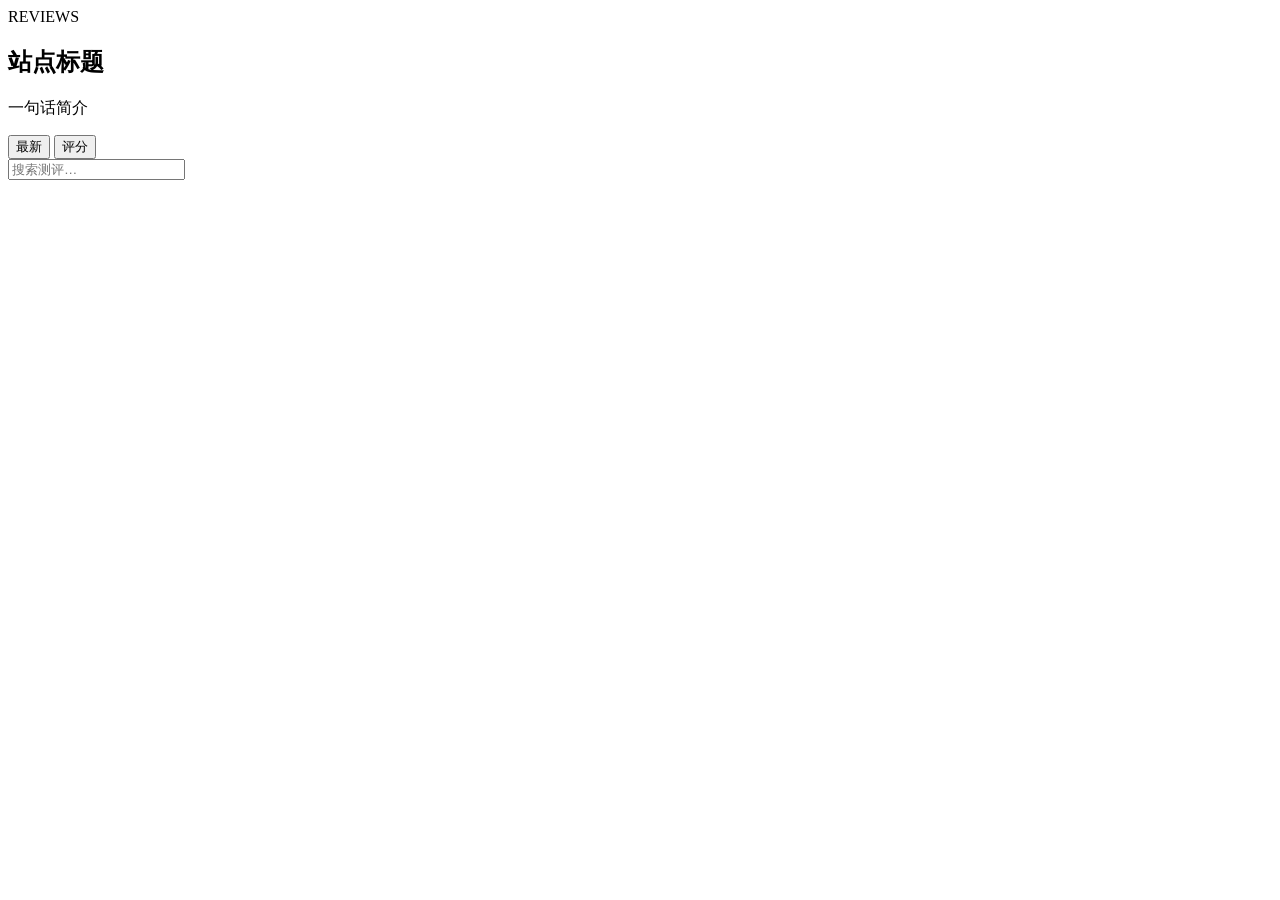
<file: templates/index.html>
<!DOCTYPE html>
<html lang="zh-CN" xmlns:th="http://www.thymeleaf.org">
<head th:replace="~{layout :: head(${site.title})}"></head>
<body data-page="home">
  <header th:replace="~{layout :: nav}"></header>

  <main class="wrap-wide">
    <!-- 首页标题区：可选、自填——后台填了「英文小字」或「简介」才显示，留空就隐藏 -->
    <section class="hero"
             th:if="${(theme.config?.base?.masthead_kicker != null and !theme.config.base.masthead_kicker.isEmpty()) or (theme.config?.base?.bio != null and !theme.config.base.bio.isEmpty())}"
             th:with="c=${theme.config?.base}">
      <div class="hero__kicker" th:if="${!#strings.isEmpty(c.masthead_kicker)}" th:text="${c.masthead_kicker}">REVIEWS</div>
      <h1 class="hero__title" th:text="${site.title}">站点标题</h1>
      <p class="hero__bio" th:if="${!#strings.isEmpty(c.bio)}" th:text="${c.bio}">一句话简介</p>
      <div class="hero__rule"></div>
    </section>

    <div class="toolbar">
      <div class="seg" id="sortseg">
        <button type="button" class="seg__btn is-active" data-sort="new">最新</button>
        <button type="button" class="seg__btn" data-sort="grade">评分</button>
      </div>
      <input type="search" id="search" class="search" placeholder="搜索测评…" autocomplete="off" aria-label="搜索测评">
    </div>

    <section id="grid" class="ggrid" th:attr="data-page-size=${theme.config?.base?.grid_page_size ?: '12'}"></section>
    <nav id="pager" class="gpager" aria-label="分页"></nav>

    <!-- 数据源：由 Halo 渲染全部已发布文章，前端脚本负责排序 + 分页（图墙形式） -->
    <div id="src" hidden th:with="rc=${',' + (theme.config?.base?.review_categories ?: '游戏简评,游戏长评,视频测评') + ','}">
      <article th:each="post : ${postFinder.list(1,500).items}"
        th:if="${#lists.size(post.categories) gt 0 and #strings.contains(rc, ',' + post.categories[0].spec.displayName + ',')}"
        th:attr="data-title=${post.spec.title},data-url=${post.status.permalink},data-cover=${post.spec.cover},data-ts=${post.spec.publishTime != null ? post.spec.publishTime : ''},data-cat=${#lists.size(post.categories) gt 0 ? post.categories[0].spec.displayName : '游戏'},data-grade=${post.metadata.annotations != null ? post.metadata.annotations.get('rating_grade') : ''}"></article>
    </div>
  </main>

  <footer th:replace="~{layout :: footer}"></footer>
  <th:block th:replace="~{layout :: scripts}"></th:block>
  <script th:src="@{/assets/js/grid.js(v='126')}"></script>
</body>
</html>
</file>
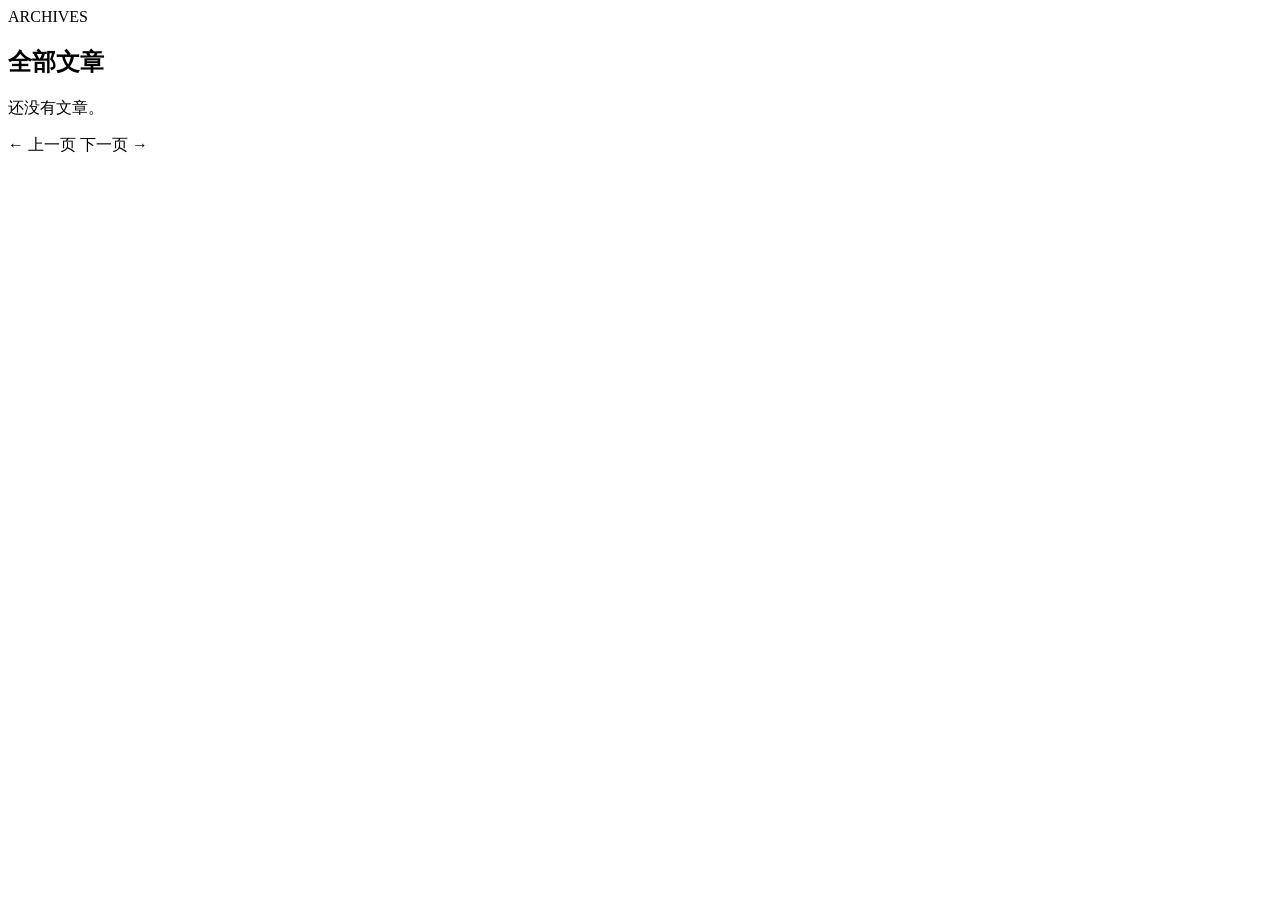
<file: templates/archives.html>
<!DOCTYPE html>
<html lang="zh-CN" xmlns:th="http://www.thymeleaf.org">
<head th:replace="~{layout :: head('归档 · ' + ${site.title})}"></head>
<body data-page="archives" th:with="list=${posts != null ? posts : postFinder.list(1, 50)}">
  <header th:replace="~{layout :: nav}"></header>
  <main class="wrap">
    <section class="list-head"><div class="list-head__kicker">ARCHIVES</div><h1 class="list-head__title">全部文章</h1><div class="list-head__rule"></div></section>
    <section class="feed">
      <th:block th:each="post : ${list.items}"><th:block th:replace="~{layout :: row(${post})}"></th:block></th:block>
      <p class="empty-hint" th:if="${#lists.isEmpty(list.items)}">还没有文章。</p>
    </section>
    <nav class="pager" th:if="${list.hasPrevious() or list.hasNext()}">
      <a th:if="${list.hasPrevious()}" th:href="@{${list.prevUrl}}">← 上一页</a><span th:unless="${list.hasPrevious()}"></span>
      <a th:if="${list.hasNext()}" th:href="@{${list.nextUrl}}">下一页 →</a>
    </nav>
  </main>
  <footer th:replace="~{layout :: footer}"></footer>
  <th:block th:replace="~{layout :: scripts}"></th:block>
</body>
</html>
</file>
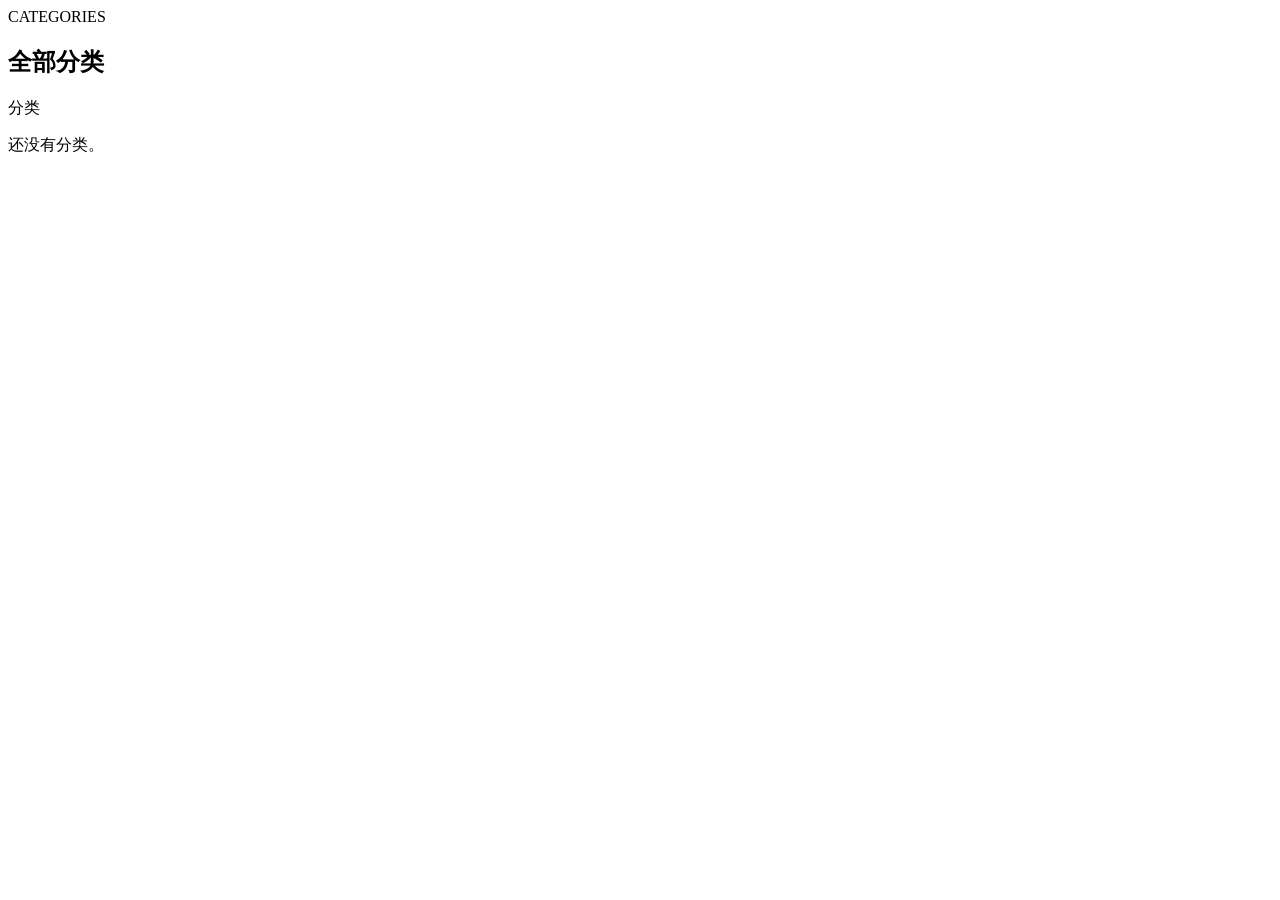
<file: templates/categories.html>
<!DOCTYPE html>
<html lang="zh-CN" xmlns:th="http://www.thymeleaf.org">
<head th:replace="~{layout :: head('分类 · ' + ${site.title})}"></head>
<body data-page="categories">
  <header th:replace="~{layout :: nav}"></header>
  <main class="wrap">
    <section class="list-head"><div class="list-head__kicker">CATEGORIES</div><h1 class="list-head__title">全部分类</h1><div class="list-head__rule"></div></section>
    <section class="taxo">
      <a th:if="${categories != null}" th:each="c : ${categories}" th:href="@{${c.status.permalink}}" th:text="${c.spec.displayName}">分类</a>
      <p class="empty-hint" th:if="${categories == null or #lists.isEmpty(categories)}">还没有分类。</p>
    </section>
  </main>
  <footer th:replace="~{layout :: footer}"></footer>
  <th:block th:replace="~{layout :: scripts}"></th:block>
</body>
</html>
</file>
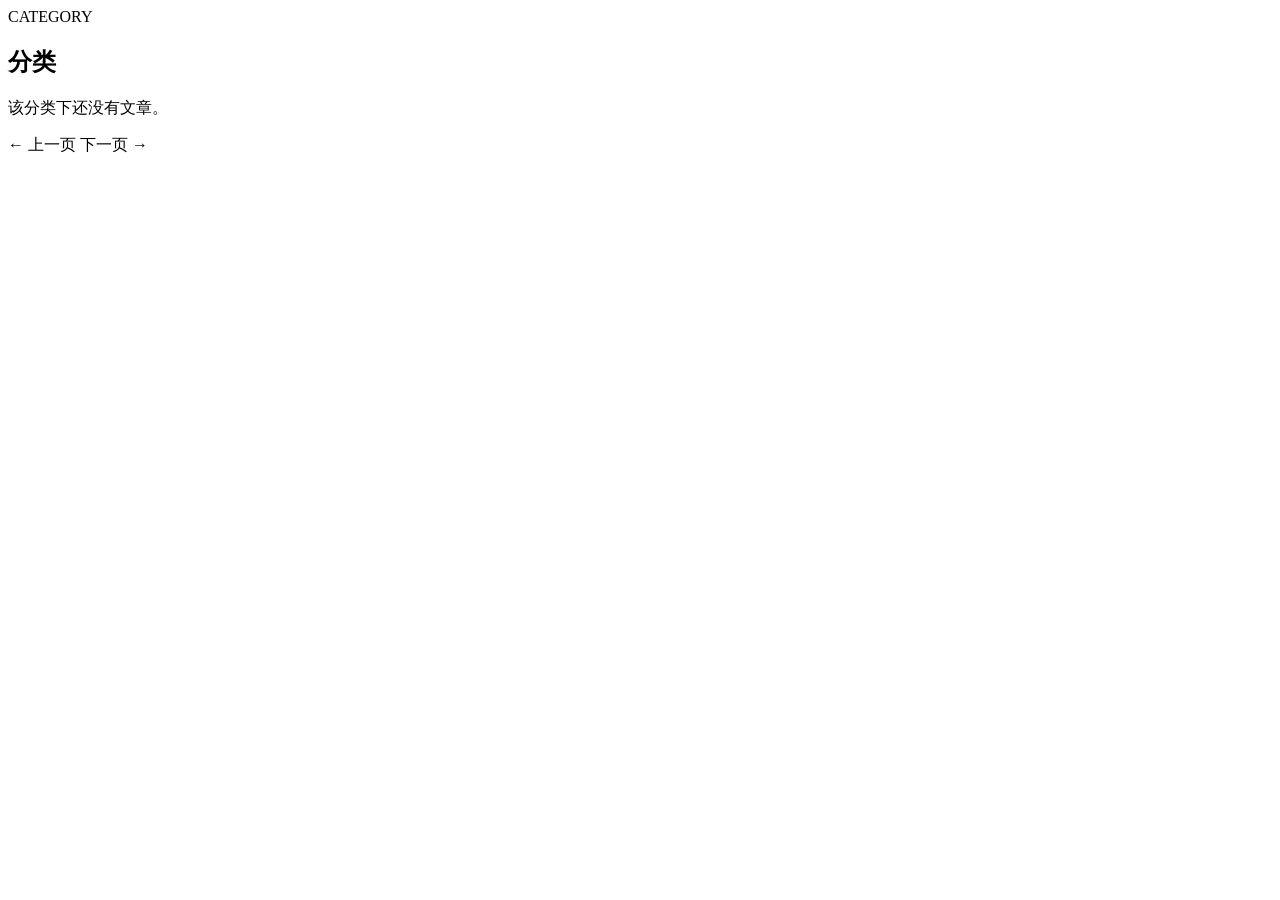
<file: templates/category.html>
<!DOCTYPE html>
<html lang="zh-CN" xmlns:th="http://www.thymeleaf.org">
<head th:replace="~{layout :: head(${category.spec.displayName} + ' · ' + ${site.title})}"></head>
<body data-page="category">
  <header th:replace="~{layout :: nav}"></header>
  <main class="wrap">
    <section class="list-head"><div class="list-head__kicker">CATEGORY</div><h1 class="list-head__title" th:text="${category.spec.displayName}">分类</h1><div class="list-head__rule"></div></section>
    <section class="feed">
      <th:block th:each="post : ${posts.items}"><th:block th:replace="~{layout :: row(${post})}"></th:block></th:block>
      <p class="empty-hint" th:if="${#lists.isEmpty(posts.items)}">该分类下还没有文章。</p>
    </section>
    <nav class="pager" th:if="${posts.hasPrevious() or posts.hasNext()}">
      <a th:if="${posts.hasPrevious()}" th:href="@{${posts.prevUrl}}">← 上一页</a><span th:unless="${posts.hasPrevious()}"></span>
      <a th:if="${posts.hasNext()}" th:href="@{${posts.nextUrl}}">下一页 →</a>
    </nav>
  </main>
  <footer th:replace="~{layout :: footer}"></footer>
  <th:block th:replace="~{layout :: scripts}"></th:block>
</body>
</html>
</file>
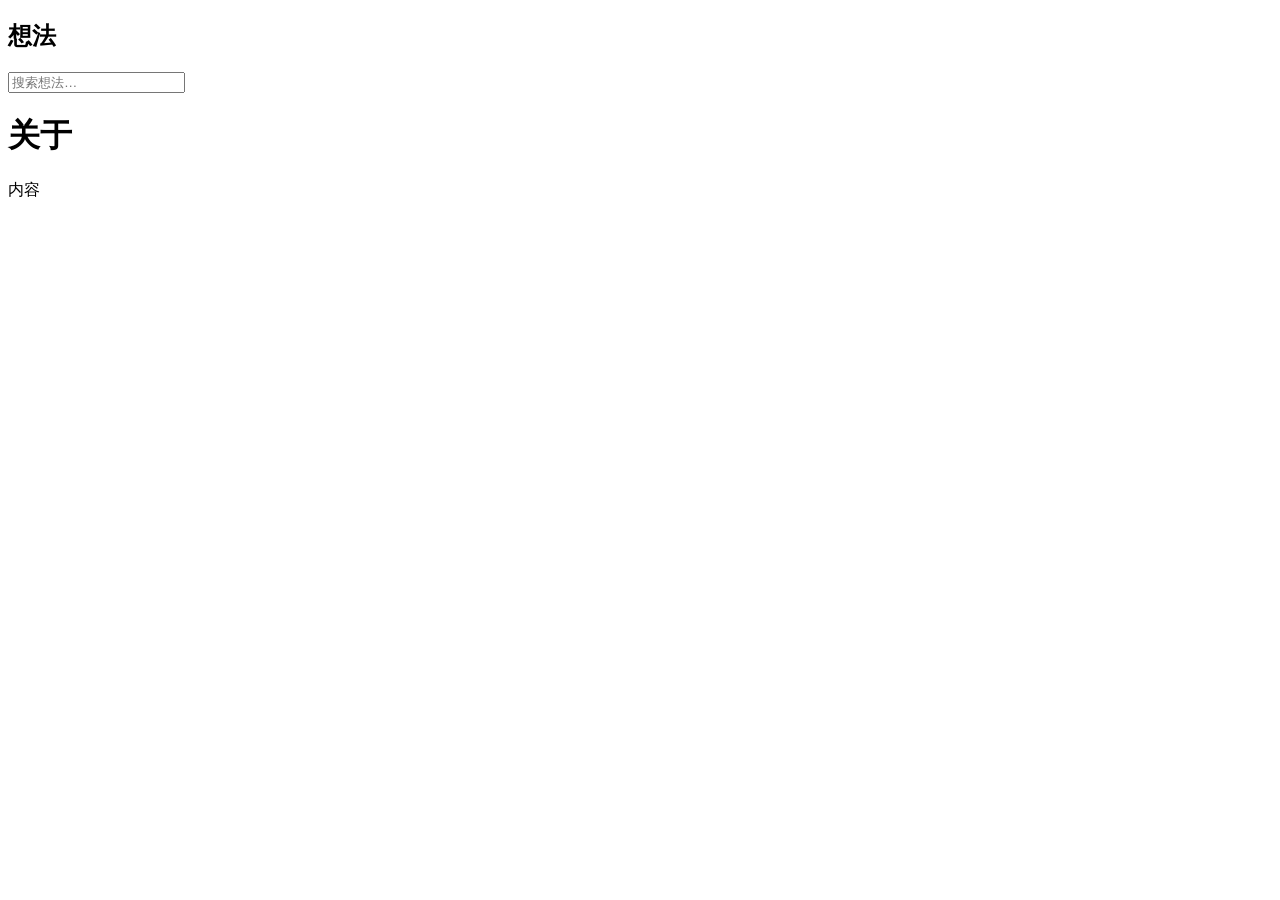
<file: templates/page.html>
<!DOCTYPE html>
<html lang="zh-CN" xmlns:th="http://www.thymeleaf.org">
<head th:replace="~{layout :: head(${singlePage.spec.title} + ' · ' + ${site.title})}"></head>
<body th:attr="data-page=${singlePage.spec.slug}">
  <header th:replace="~{layout :: nav}"></header>

  <!-- 想法：游戏以外内容（音乐/影像/随记）的图墙 -->
  <main th:if="${singlePage.spec.slug == 'thoughts'}" class="wrap-wide">
    <section class="thoughts-head">
      <h1 class="page__title" th:text="${singlePage.spec.title}">想法</h1>
      <div class="page__rule"></div>
    </section>
    <div class="toolbar toolbar--end">
      <input type="search" id="search" class="search" placeholder="搜索想法…" autocomplete="off" aria-label="搜索想法">
    </div>
    <section id="grid" class="ggrid" th:attr="data-page-size=${theme.config?.base?.grid_page_size ?: '12'}"></section>
    <nav id="pager" class="gpager"></nav>
    <div id="src" hidden th:with="rc=${',' + (theme.config?.base?.review_categories ?: '游戏简评,游戏长评,视频测评') + ','}">
      <article th:each="post : ${postFinder.list(1,500).items}"
        th:if="${#lists.isEmpty(post.categories) or not #strings.contains(rc, ',' + post.categories[0].spec.displayName + ',')}"
        th:attr="data-title=${post.spec.title},data-url=${post.status.permalink},data-cover=${post.spec.cover},data-ts=${post.spec.publishTime != null ? post.spec.publishTime : ''},data-cat=${#lists.size(post.categories) gt 0 ? post.categories[0].spec.displayName : '随记'},data-grade=${post.metadata.annotations != null ? post.metadata.annotations.get('rating_grade') : ''}"></article>
    </div>
  </main>

  <!-- 其它单页面（关于 等）：标题 + 正文 -->
  <main th:unless="${singlePage.spec.slug == 'thoughts'}" class="wrap wrap--read page">
    <h1 class="page__title" th:text="${singlePage.spec.title}">关于</h1>
    <div class="page__rule"></div>
    <div class="post-content" th:utext="${singlePage.content.content}">内容</div>
  </main>

  <footer th:replace="~{layout :: footer}"></footer>
  <th:block th:replace="~{layout :: scripts}"></th:block>
  <script th:src="@{/assets/js/grid.js(v='126')}"></script>
</body>
</html>
</file>
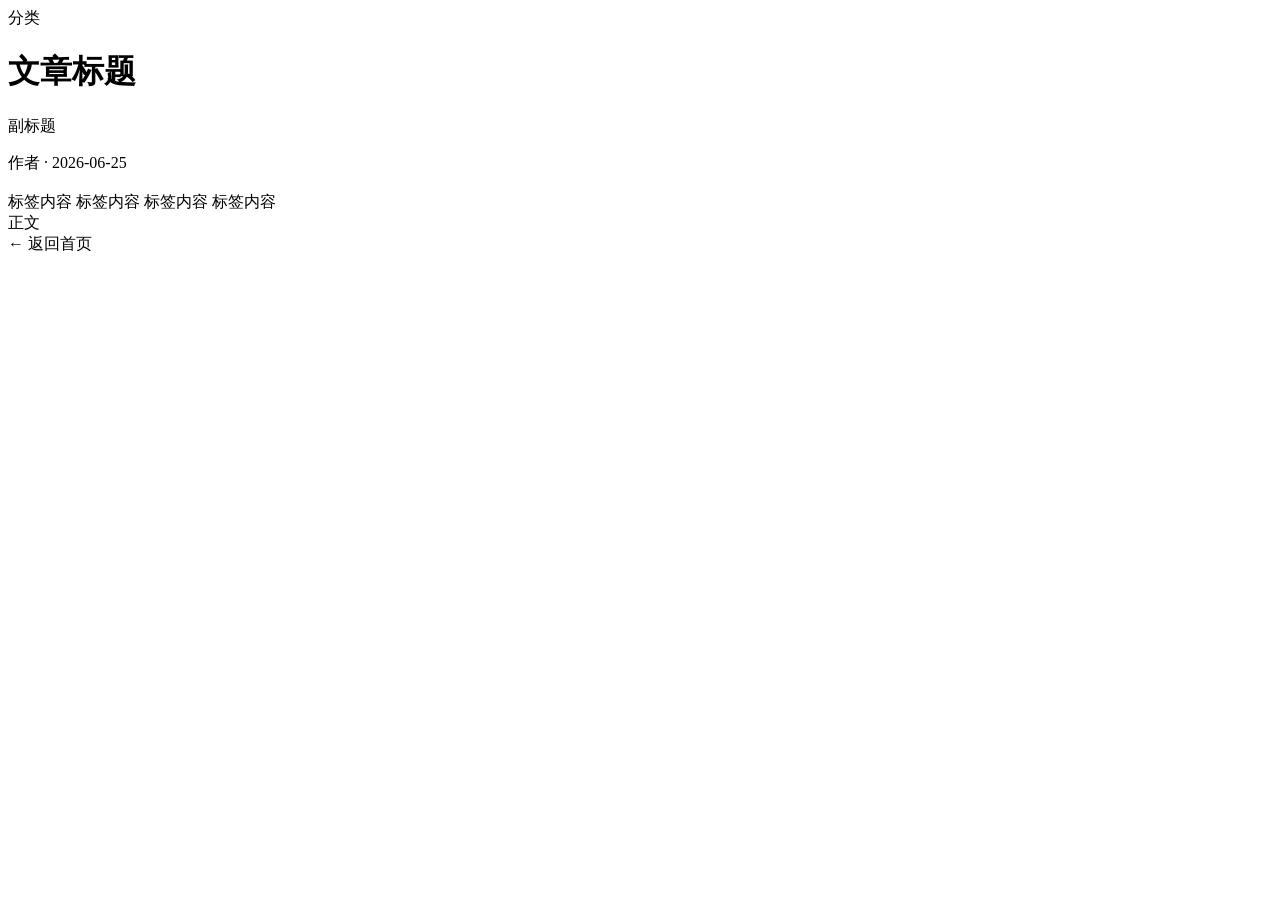
<file: templates/post.html>
<!DOCTYPE html>
<html lang="zh-CN" xmlns:th="http://www.thymeleaf.org"
      th:with="ann=${post.metadata.annotations},
               subtitle=${ann != null ? ann.get('subtitle') : null},
               grade=${ann != null ? ann.get('rating_grade') : null},
               note=${ann != null ? ann.get('rating_note') : null},
               rlabel=${ann != null ? ann.get('rating_label') : null},
               cat=${#lists.size(post.categories) gt 0 ? post.categories[0].spec.displayName : '随记'},
               authorName=${post.owner != null and post.owner.displayName != null and !post.owner.displayName.isEmpty() ? post.owner.displayName : site.title},
               avatar=${post.owner != null ? post.owner.avatar : null},
               l1=${ann != null ? ann.get('info1_label') : null}, v1=${ann != null ? ann.get('info1_value') : null},
               l2=${ann != null ? ann.get('info2_label') : null}, v2=${ann != null ? ann.get('info2_value') : null},
               l3=${ann != null ? ann.get('info3_label') : null}, v3=${ann != null ? ann.get('info3_value') : null},
               l4=${ann != null ? ann.get('info4_label') : null}, v4=${ann != null ? ann.get('info4_value') : null}">
<head th:replace="~{layout :: head(${post.spec.title + ' · ' + site.title})}"></head>
<body data-page="post">
  <div id="progress"></div>
  <header th:replace="~{layout :: nav}"></header>

  <main class="wrap wrap--read article">
    <div class="article__cat" th:text="${cat}">分类</div>
    <h1 class="article__title" th:text="${post.spec.title}">文章标题</h1>
    <p class="article__sub" th:if="${subtitle != null and !subtitle.isEmpty()}" th:text="${subtitle}">副标题</p>
    <div class="article__dateline">
      <span th:text="${authorName}">作者</span>
      <span th:if="${post.spec.publishTime != null}">·</span>
      <span th:if="${post.spec.publishTime != null}" th:text="${#dates.format(post.spec.publishTime, 'yyyy-MM-dd')}">2026-06-25</span>
      <!-- 预留位：如需在日期后显示「阅读时长」等可选小信息，先在 annotation-setting.yaml 加一个字段（如 read_time），
           再在此加： <span th:if="${ann?.get('read_time') != null and !ann.get('read_time').isEmpty()}" th:text="${ann.get('read_time')}"></span>
           —— 未填写时不渲染。 -->
    </div>

    <div class="cover" th:if="${post.spec.cover != null and !post.spec.cover.isEmpty()}">
      <img th:src="${post.spec.cover}" th:alt="${post.spec.title}"/>
    </div>

    <!-- 信息条：4 组通用键值，填了内容才显示 -->
    <div class="info"
       th:if="${(v1 != null and !v1.isEmpty()) or (v2 != null and !v2.isEmpty()) or (v3 != null and !v3.isEmpty()) or (v4 != null and !v4.isEmpty())}">
      <span class="info__item" th:if="${v1 != null and !v1.isEmpty()}"><span class="info__k" th:text="${l1}">标签</span><span class="info__v" th:text="${v1}">内容</span></span>
      <span class="info__item" th:if="${v2 != null and !v2.isEmpty()}"><span class="info__k" th:text="${l2}">标签</span><span class="info__v" th:text="${v2}">内容</span></span>
      <span class="info__item" th:if="${v3 != null and !v3.isEmpty()}"><span class="info__k" th:text="${l3}">标签</span><span class="info__v" th:text="${v3}">内容</span></span>
      <span class="info__item" th:if="${v4 != null and !v4.isEmpty()}"><span class="info__k" th:text="${l4}">标签</span><span class="info__v" th:text="${v4}">内容</span></span>
    </div>

    <div class="post-content" th:utext="${post.content.content}">正文</div>

    <!-- 文末返回首页 -->
    <div class="byline reveal">
      <a class="byline__back" th:href="@{/}">← 返回首页</a>
    </div>
  </main>

  <footer th:replace="~{layout :: footer}"></footer>
  <th:block th:replace="~{layout :: scripts}"></th:block>
</body>
</html>
</file>
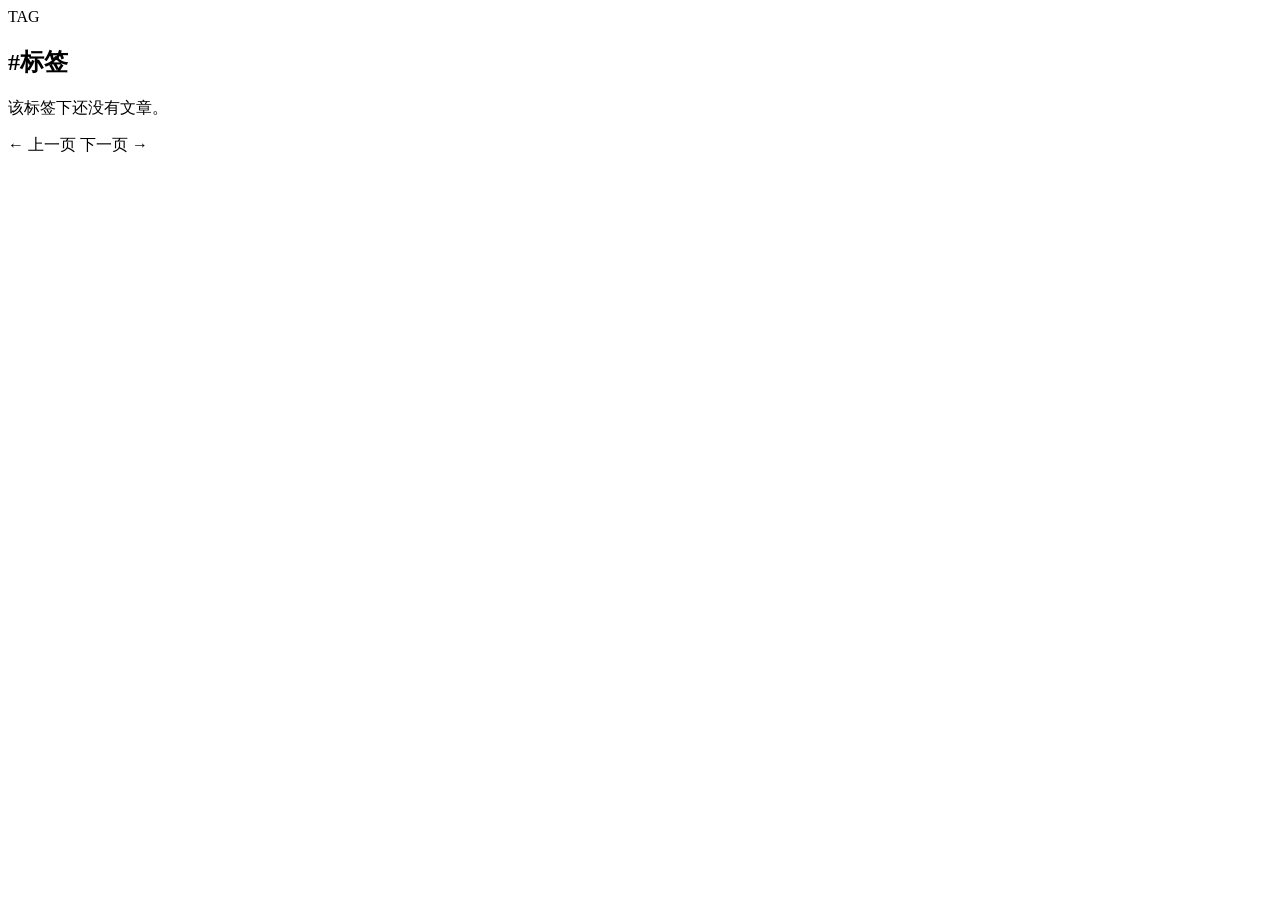
<file: templates/tag.html>
<!DOCTYPE html>
<html lang="zh-CN" xmlns:th="http://www.thymeleaf.org">
<head th:replace="~{layout :: head('#' + ${tag.spec.displayName} + ' · ' + ${site.title})}"></head>
<body data-page="tag">
  <header th:replace="~{layout :: nav}"></header>
  <main class="wrap">
    <section class="list-head"><div class="list-head__kicker">TAG</div><h1 class="list-head__title" th:text="'#' + ${tag.spec.displayName}">#标签</h1><div class="list-head__rule"></div></section>
    <section class="feed">
      <th:block th:each="post : ${posts.items}"><th:block th:replace="~{layout :: row(${post})}"></th:block></th:block>
      <p class="empty-hint" th:if="${#lists.isEmpty(posts.items)}">该标签下还没有文章。</p>
    </section>
    <nav class="pager" th:if="${posts.hasPrevious() or posts.hasNext()}">
      <a th:if="${posts.hasPrevious()}" th:href="@{${posts.prevUrl}}">← 上一页</a><span th:unless="${posts.hasPrevious()}"></span>
      <a th:if="${posts.hasNext()}" th:href="@{${posts.nextUrl}}">下一页 →</a>
    </nav>
  </main>
  <footer th:replace="~{layout :: footer}"></footer>
  <th:block th:replace="~{layout :: scripts}"></th:block>
</body>
</html>
</file>
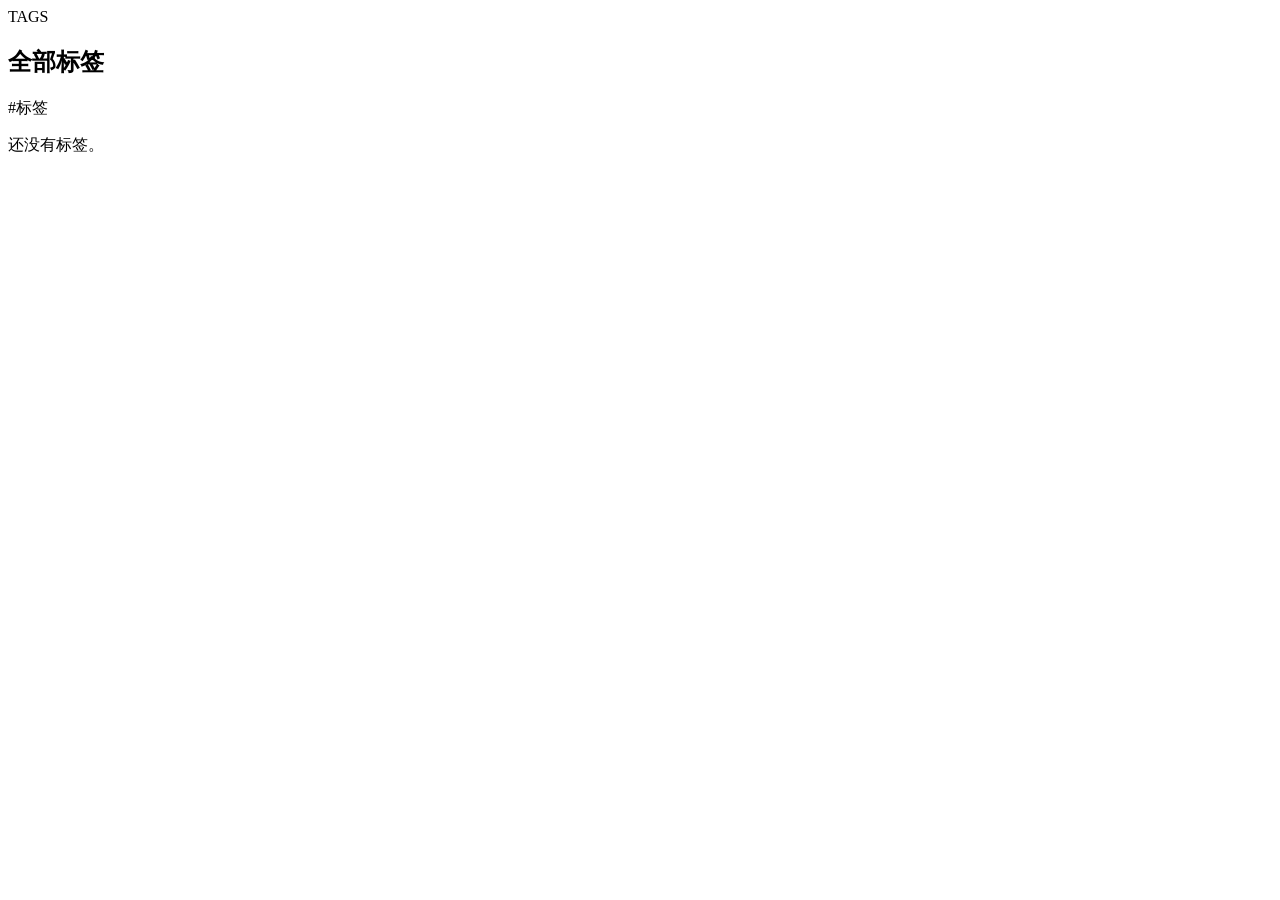
<file: templates/tags.html>
<!DOCTYPE html>
<html lang="zh-CN" xmlns:th="http://www.thymeleaf.org">
<head th:replace="~{layout :: head('标签 · ' + ${site.title})}"></head>
<body data-page="tags">
  <header th:replace="~{layout :: nav}"></header>
  <main class="wrap">
    <section class="list-head"><div class="list-head__kicker">TAGS</div><h1 class="list-head__title">全部标签</h1><div class="list-head__rule"></div></section>
    <section class="taxo">
      <a th:if="${tags != null}" th:each="t : ${tags}" th:href="@{${t.status.permalink}}" th:text="'#' + ${t.spec.displayName}">#标签</a>
      <p class="empty-hint" th:if="${tags == null or #lists.isEmpty(tags)}">还没有标签。</p>
    </section>
  </main>
  <footer th:replace="~{layout :: footer}"></footer>
  <th:block th:replace="~{layout :: scripts}"></th:block>
</body>
</html>
</file>
